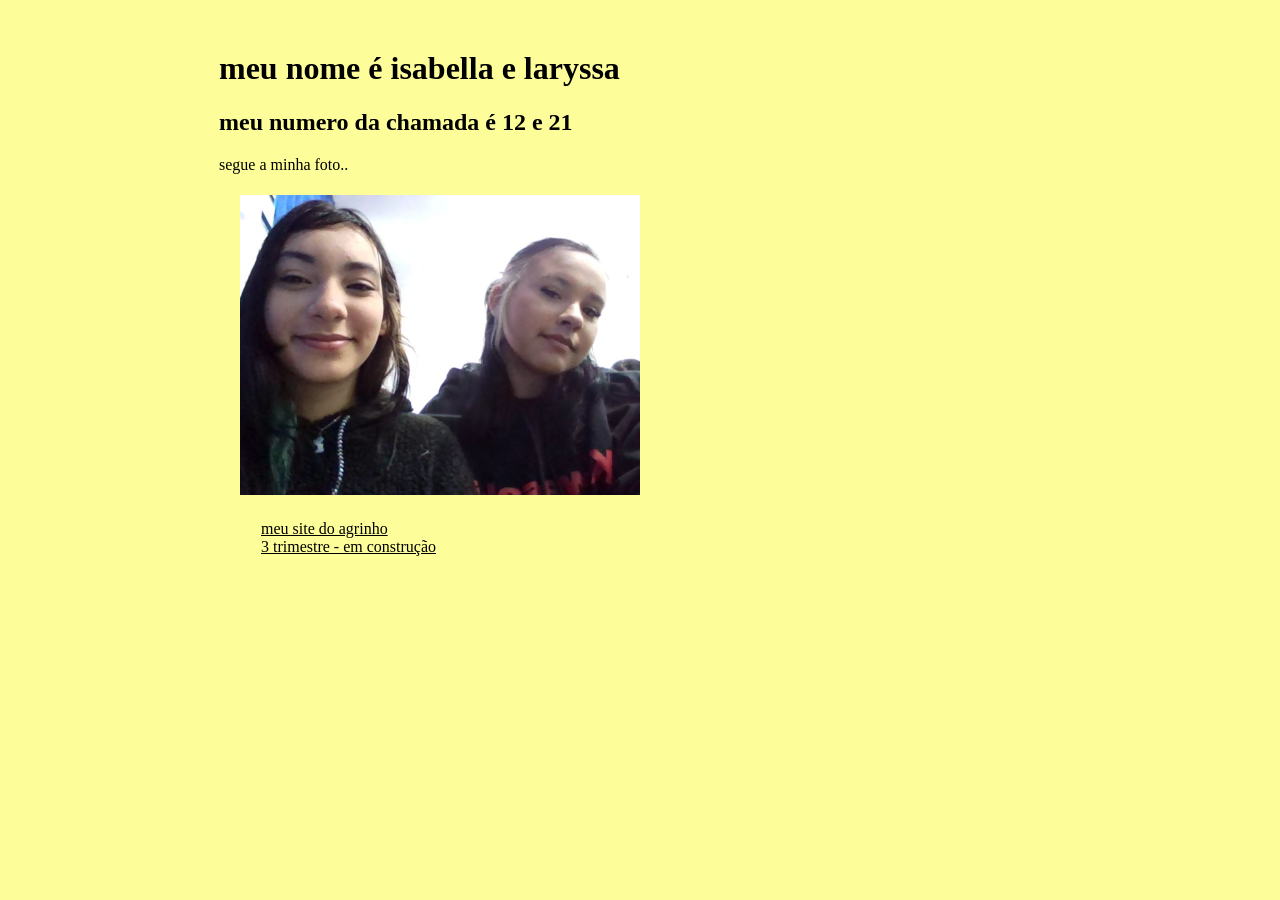
<file: index.html>
<!DOCTYPE html>
<html lang="en">
<head>
    <meta charset="UTF-8">
    <meta name="viewport" content="width=device-width, initial-scale=1.0">
    <title>Document</title>
    <link rel="stylesheet" href="style.css">
</head>
<body>

  <div>
  <h1>meu nome é isabella e laryssa</h1>
  <h2>meu numero da chamada é 12 e 21</h2>
    <p>segue a minha foto..</p>

  </h2>

  <div>
    <img class="foto" src="webcam-toy-foto4.jpg" alt="">
  <div class="links">

  <a href="/agrinho.html">meu site do agrinho</a>
  <a href="#">3 trimestre - em construção</a>
</div>
</body>
</html>
</file>
<file: style.css>
.foto {
    width: 50%
}

body {
    background-color: rgb(253, 253, 154);
    display: flex;

    align-items: center;
    justify-content: space-evenly;
}

div {
    margin: 19px;
    padding: 2px;

}
a {

    color: rgb(0, 0, 0);
    border: 2px;
}
.links {
    display: flex;
    flex-direction: column;
}
</file>
